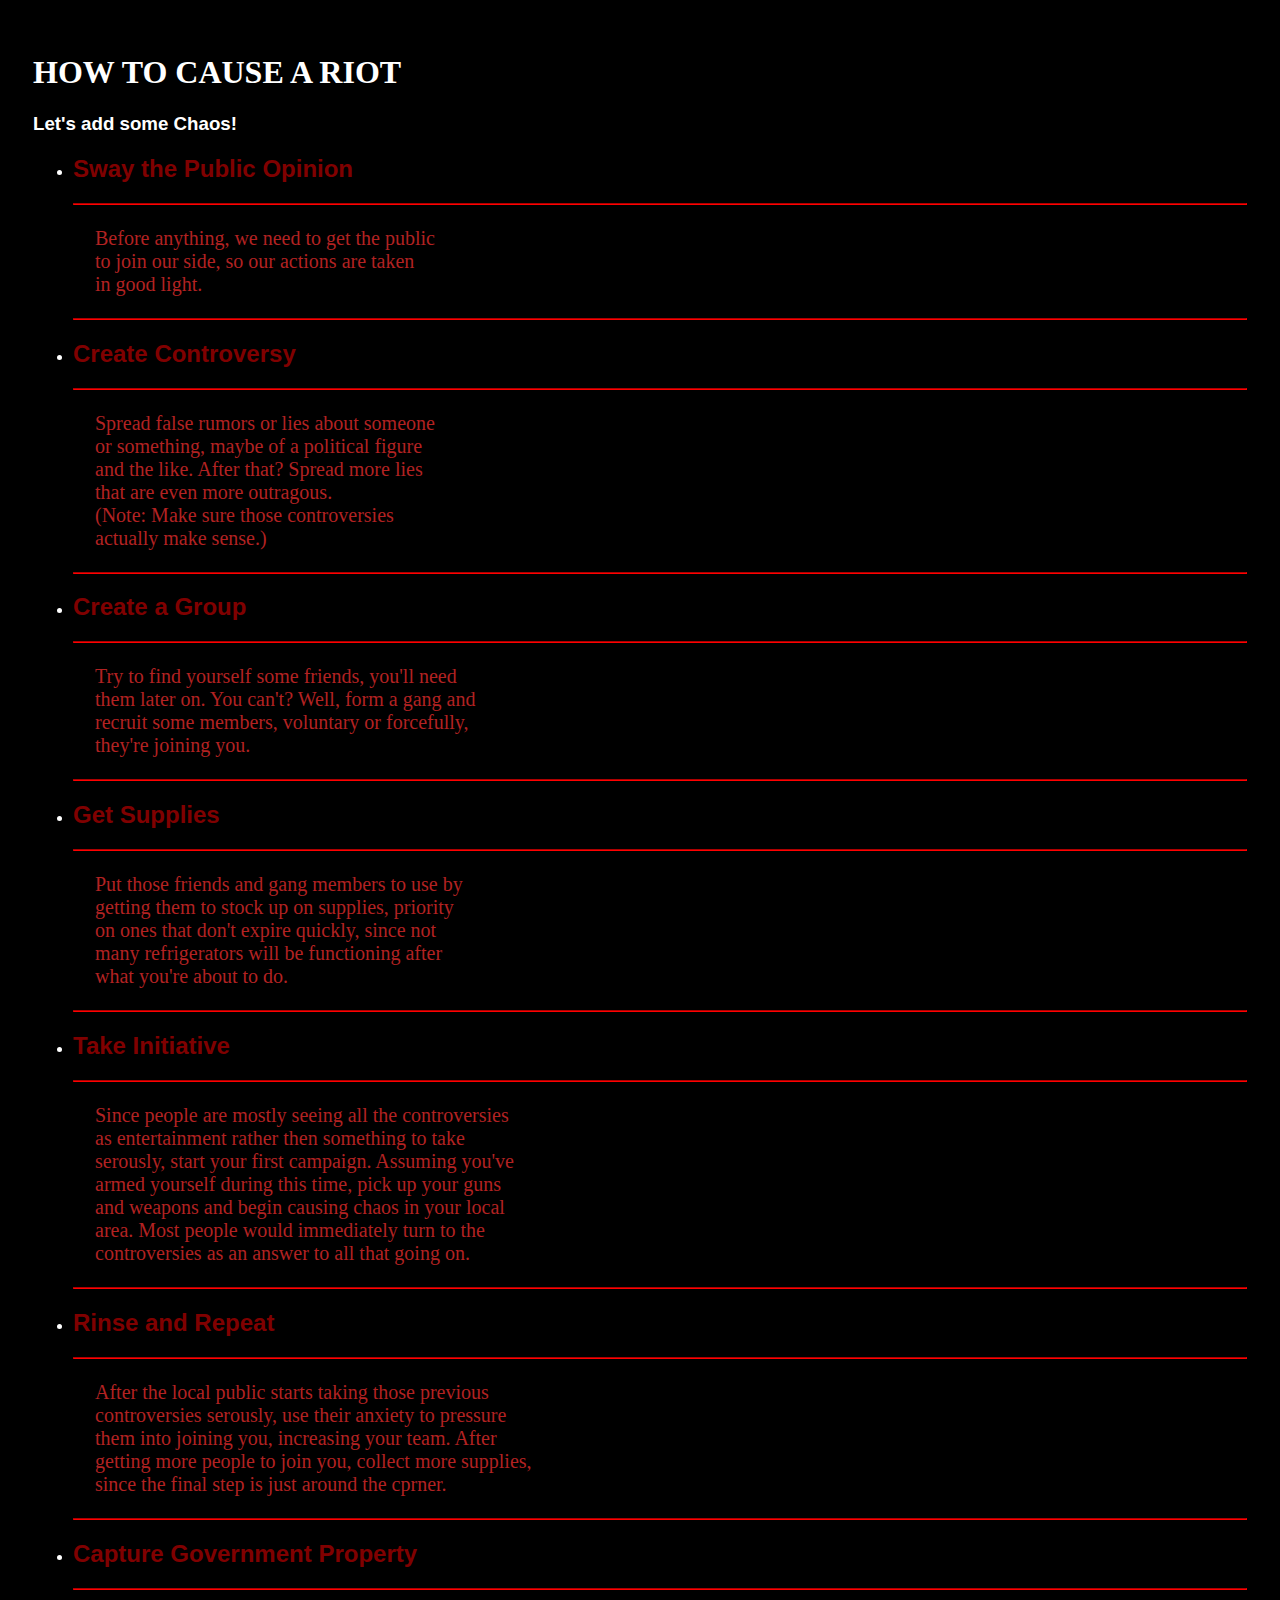
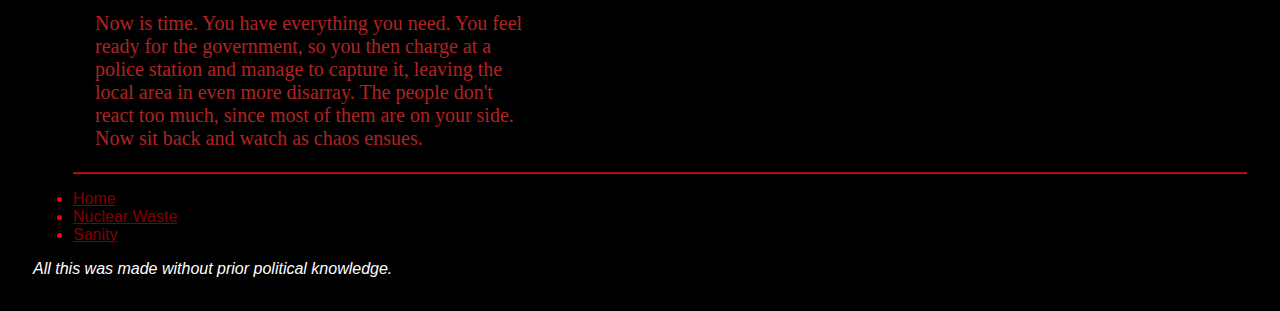
<file: recipe/madness.html>
<!DOCTYPE html>
<html lang="en">
  <head>
    <meta charset="UTF-8">
    <meta name="viewport" content="width=device-width, initial-scale=1.0">
    <title>Madness</title>
    <h1>How to Cause a Riot</h1>
    <h3>Let's add some <strong>Chaos!</strong></h3>
    <link href="recipestyle.css" rel="stylesheet">
  </head>
  <body>
    <ul>
      <li>
        <h2>Sway the Public Opinion</h2>
          <hr class="madness">
            <p>Before anything, we need to get the public<br> to join our side, so our actions are taken<br> in good light.</p>
          <hr class="madness">
      </li>
      <li>
        <h2>Create Controversy</h2>
          <hr class= "madness">
            <p>Spread false rumors or lies about someone<br> or something, maybe of a political figure<br> and the like. After that? Spread more lies<br> that are even more outragous.<br>(Note: Make sure those controversies<br> actually make sense.)</p>
          <hr class="madness">
      </li>
      <li>
        <h2>Create a Group</h2>
          <hr class="madness">
            <p>Try to find yourself some friends, you'll need<br> them later on. You can't? Well, form a gang and<br> recruit some members, voluntary or forcefully,<br> they're joining you.</p>
          <hr class="madness">
      </li>
      <li>
        <h2>Get Supplies</h2>
          <hr class="madness">
           <p>Put those friends and gang members to use by<br> getting them to stock up on supplies, priority<br> on ones that don't expire quickly, since not<br> many refrigerators will be functioning after<br> what you're about to do.</p>
          <hr class="madness">
      </li>
      <li>
        <h2>Take Initiative</h2>
          <hr class="madness">
           <p>Since people are mostly seeing all the controversies<br> as entertainment rather then something to take<br> serously, start your first campaign. Assuming you've<br> armed yourself during this time, pick up your guns<br> and weapons and begin causing chaos in your local<br> area. Most people would immediately turn to the<br> controversies as an answer to all that going on.</p>
          <hr class="madness">
      </li>
      <li>
        <h2>Rinse and Repeat</h2>
          <hr class="madness">
           <p>After the local public starts taking those previous<br> controversies serously, use their anxiety to pressure<br> them into joining you, increasing your team. After<br> getting more people to join you, collect more supplies,<br> since the final step is just around the cprner.</p>
          <hr class="madness">
      </li>
      <li>
        <h2>Capture Government Property</h2>
          <hr class="madness">
            <p>Now is time. You have everything you need. You feel<br> ready for the government, so you then charge at a<br> police station and manage to capture it, leaving the<br> local area in even more disarray. The people don't<br> react too much, since most of them are on your side.<br> Now sit back and watch as chaos ensues.</p>
          <hr class="madness">
      </li>
    </ul>
  </body>
  <footer>
    <ul>
      <li class="listy"><a href="../index.html" target="_self" rel="noopener noreferrer" class="maroon">Home</a></li>
      <li class="listy"><a href="waste.html" target="_self" rel="noopener noreferrer" class="maroon">Nuclear Waste</a></li>
      <li class="listy"><a href="sanity.html" target="_self" rel="noopener noreferrer" class="maroon">Sanity</a></li>
    </ul>
    <em>All this was made without prior political knowledge.</em>
  </footer>
</html>
<!-- the base font-size value for <li> is 16-15 px -->
</file>
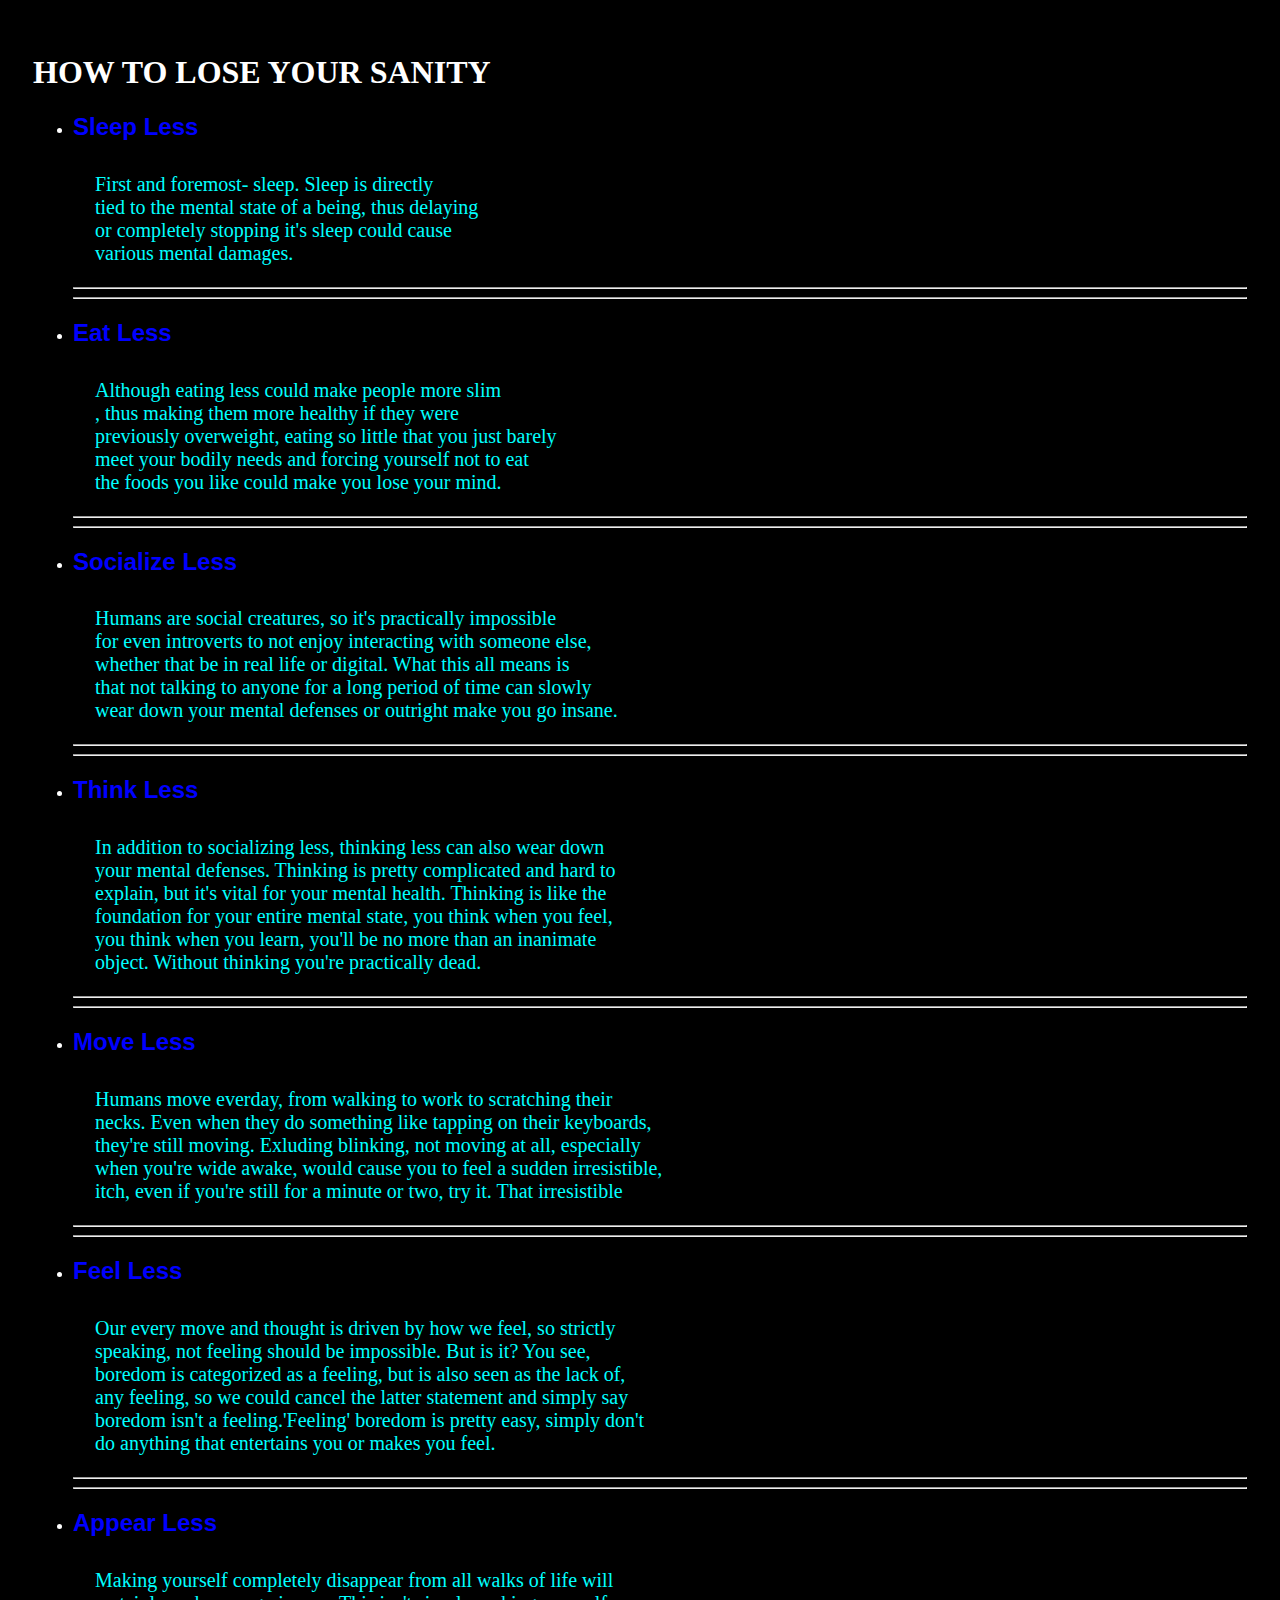
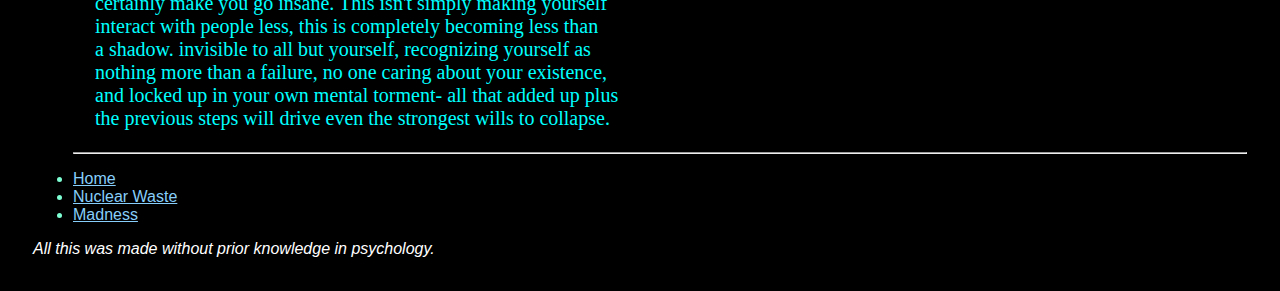
<file: recipe/sanity.html>
<!DOCTYPE html>
<html lang="en">
  <head>
    <meta charset="UTF-8">
    <meta name="viewport" content="width=device-width, initial-scale=1.0">
    <title>Sanity</title>
    <h1>How to Lose Your Sanity</h1>
    <link href="recipestyle.css" rel="stylesheet">
  </head>
  <body>
    <ul>
      <li>
        <h2 class="lis">Sleep Less</h2>
          <p class="li">First and foremost- sleep. Sleep is directly<br> tied to the mental state of a being, thus delaying<br> or completely stopping it's sleep could cause<br> various mental damages.</p>
          <hr>
      </li>
      <li>
        <hr>
          <h2 class="lis">Eat Less</h2>
            <p class="li">Although eating less could make people more slim<br>, thus making them more healthy if they were<br> previously overweight, eating so little that you just barely<br> meet your bodily needs and forcing yourself not to eat<br> the foods you like could make you lose your mind.</p>
        <hr>
      </li>
      <li>
        <hr>
          <h2 class="lis">Socialize Less</h2>
            <p class="li">Humans are social creatures, so it's practically impossible<br> for even introverts to not enjoy interacting with someone else,<br> whether that be in real life or digital. What this all means is<br> that not talking to anyone for a long period of time can slowly<br> wear down your mental defenses or outright make you go insane.</p>
        <hr>
      </li>
      <li>
        <hr>
          <h2 class="lis">Think Less</h2>
            <p class="li">In addition to socializing less, thinking less can also wear down<br> your mental defenses. Thinking is pretty complicated and hard to<br> explain, but it's vital for your mental health. Thinking is like the<br> foundation for your entire mental state, you think when you feel,<br> you think when you learn, you'll be no more than an inanimate<br> object. Without thinking you're practically dead.</p>
        <hr>
      </li>
      <li>
        <hr>
          <h2 class="lis">Move Less</h2>
            <p class="li">Humans move everday, from walking to work to scratching their<br> necks. Even when they do something like tapping on their keyboards,<br> they're still moving. Exluding blinking, not moving at all, especially<br> when you're wide awake, would cause you to feel a sudden irresistible,<br> itch, even if you're still for a minute or two, try it. That irresistible</p>
        <hr>
      </li>
      <li>
        <hr>
          <h2 class="lis">Feel Less</h2>
            <p class="li">Our every move and thought is driven by how we feel, so strictly<br> speaking, not feeling should be impossible. But is it? You see,<br> boredom is categorized as a feeling, but is also seen as the lack of,<br> any feeling, so we could cancel the latter statement and simply say<br> boredom isn't a feeling.'Feeling' boredom is pretty easy, simply don't<br> do anything that entertains you or makes you feel.</p>
        <hr>
      </li>
      <li>
        <hr>
          <h2 class="lis">Appear Less</h2>
            <p class="li">Making yourself completely disappear from all walks of life will<br> certainly make you go insane. This isn't simply making yourself<br> interact with people less, this is completely becoming less than<br> a shadow. invisible to all but yourself, recognizing yourself as<br> nothing more than a failure, no one caring about your existence,<br> and locked up in your own mental torment- all that added up plus<br> the previous steps will drive even the strongest wills to collapse.</p>
            <hr>
      </li>
    </ul>
  </body>
  <footer>
    <ul>
       <li class="l"><a href="../index.html" target="_self" rel="noopener noreferrer" class="la">Home</a></li>
       <li class="l"><a href="waste.html" target="_self" rel="noopener noreferrer" class="la">Nuclear Waste</a></li>
     <li class="l"><a href="madness.html" target="_self" rel="noopener noreferrer" class="la">Madness</a></li>
    </ul>
    <em>All this was made without prior knowledge in psychology.</em>
  </footer>
</html>
</file>
<file: recipe/recipestyle.css>
* {
  box-sizing: border-box;
}

body {
  background: #000;
  color: #fff;
  padding: 25px;
  font-family: sans-serif;
}

p {
  color: firebrick;
  font-size: 20px;
  font-family: serif;
  padding: 12px;
  border: 10px;
  margin: 10px;
}

h2 {
  color: maroon;
}

h1 {
  font-family: verdana;
  text-transform: uppercase;
}

.list{
  color: green;
  font-weight: 100;
}

background-color {
  color:azure;
}

a {
  font-family:'Segoe UI', Tahoma, Geneva, Verdana, sans-serif;
}

.uran {
  color: greenyellow;
}

.makegreen {
  color: green;
}

.nopurple {
  color: yellowgreen;
}

.listy {
  color: red;
}

.maroon {
  color: maroon;
}

.lis {
  color: blue;
}

.li {
  color: aqua;
}

.l {
  color: aquamarine;
}

.la {
  color: lightskyblue;
}

img {
  height: auto;
  width: 180px;
  padding: 20px;
  border: 10px;
  margin: 0px;
}

.madness {
  border-color: red;
}

.waste {
  border-color: green;
}
a:hover {
  color: azure;
}

.right {
  text-align: right;
}
</file>
